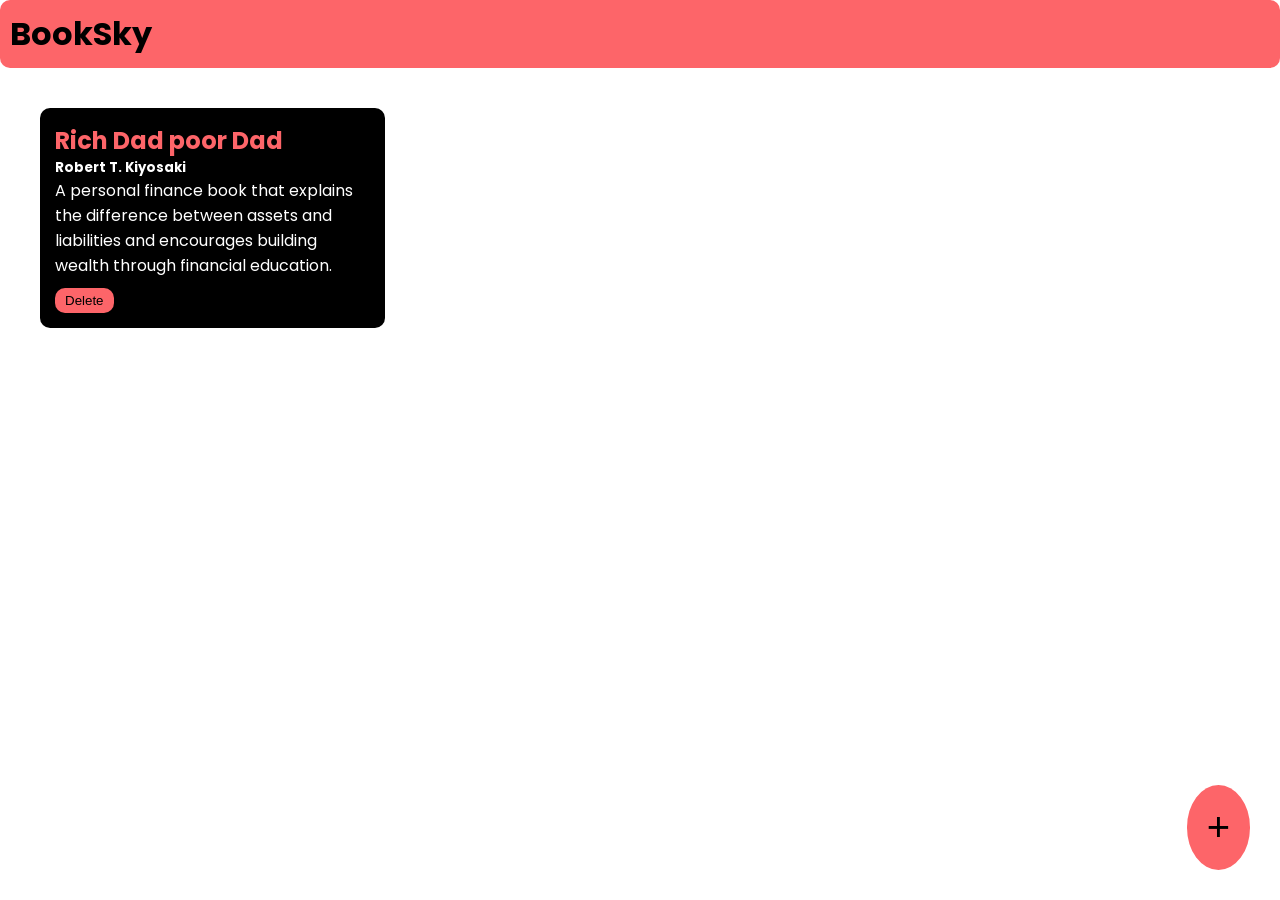
<file: index.html>
<!DOCTYPE html>
<html lang="en">

<head>
    <meta charset="UTF-8">
    <meta name="viewport" content="width=device-width, initial-scale=1.0">
    <link rel="stylesheet" href="book.css">
    <title>Book</title>
    <link rel="preconnect" href="https://fonts.googleapis.com">
    <link rel="preconnect" href="https://fonts.gstatic.com" crossorigin>
    <link href="https://fonts.googleapis.com/css2?family=Poppins&display=swap" rel="stylesheet">
</head>

<body>

    <div class="nav">
        <h1>BookSky</h1>
    </div>
    <div class="cont">
        <div class="book-cont">
            <h2>Rich Dad poor Dad</h2>
            <h5>Robert T. Kiyosaki</h5>
            <p> A personal finance book that explains the difference between assets and liabilities and encourages
                building wealth through financial education.
            </p>
            <button class="btn" onclick="btn(event)">Delete</button>
        </div>
    </div>
    <button class="bn" id="apopup">+</button>
    <div class="over"></div>
    <div class="poppup-box">
        <h2 class="he">Add Book</h2>
        <form>
            <input type="text" placeholder="Book Title" id="btitle">
            <input type="text" placeholder="Book Author" id="bauthor">
            <textarea placeholder="Short Description" id="sd"></textarea>
            <button id="abtn">Add</button>
            <button id="cbtn">Cancel</button>
        </form>
    </div>
    <script src="book.js"></script>

</body>

</html>
</file>
<file: book.css>
* {
    margin: 0;
    padding: 0;
}

body {
    font-family: "Poppins", sans-serif;
    font-weight: 400;
    font-style: normal;
}

.nav {
    background-color: #fd6569;
    padding: 10px;
    border-radius: 10px;
}

.cont {
    padding: 10px;
}

.book-cont {
    padding: 15px;
    width: 25%;
    background-color: black;
    color: white;
    border-radius: 10px;
    margin: 30px;
    display: inline-block;
    vertical-align: top;

}

h2 {
    color: #fd6569;
}

.btn {
    background-color: #fd6569;
    color: black;
    border-radius: 10px;
    padding-top: 5px;
    padding-bottom: 5px;
    padding-left: 10px;
    padding-right: 10px;
    border: none;
    margin-top: 10px;
}

.bn {
    background-color: #fd6569;
    border-radius: 100%;
    color: black;
    padding-left: 20px;
    padding-right: 20px;
    padding-top: 20px;
    padding-bottom: 20px;
    font-size: 40px;
    border: none;
    position: fixed;
    bottom: 30px;
    right: 30px;
}

.over {
    opacity: 0.8;
    background-color: black;
    position: absolute;
    width: 100%;
    height: 100%;
    top: 0;
    bottom: 0;
    z-index: 1;
    display: none;
}

.poppup-box {
    background-color: #fd6569;
    width: 40%;
    padding: 40px;
    border-radius: 10px;
    top: 20%;
    left: 20%;
    z-index: 2;
    position: absolute;
    display: none;

}

.he {
    color: black
}

.poppup-box input {
    background: transparent;
    border: none;
    padding: 5px;
    width: 100%;
    margin: 5px;
    font-size: 20px;
    border-bottom: solid black 2px;
}

.poppup-box textarea {
    background: transparent;
    border: none;
    padding: 5px;
    width: 100%;
    margin: 5px;
    font-size: 20px;
    border: solid black 2px;
}

.poppup-box input::placeholder {
    color: black;
}

.poppup-box textarea::placeholder {
    color: black;
}

.poppup-box button {
    background-color: black;
    color: white;
    padding: 5px;
    border: none;
    padding-left: 10px;
    padding-right: 10px;
    padding-bottom: 10px;
    padding-top: 10px;
    margin-left: 5px;
}

.poppup-box input:focus {
    outline: none;
}

.poppup-box textarea:focus {
    outline: none;
}
</file>
